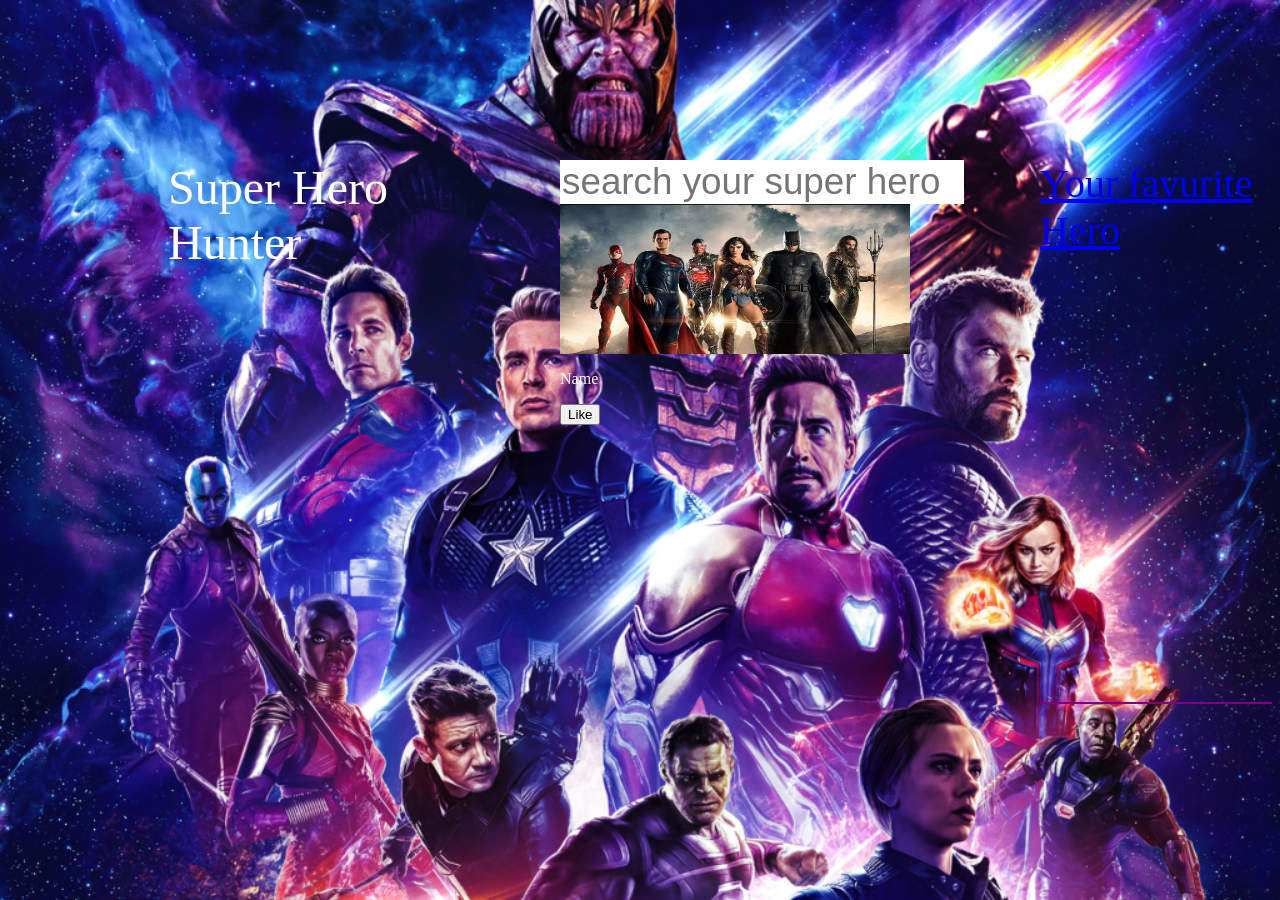
<file: index.html>
<!DOCTYPE html>
<html>
    <head>
        <title>SuperHero Hunter</title>
        <link rel="stylesheet" type="text/css" href="temp3.css">
    </head>
    <body>
        <div class="gameName">
            <span Id="gameNam">
                Super Hero Hunter
            </span>
            <span class="input">
                <input id="inputHero"type="text" placeholder="search your super hero">
                <div id="suggestionList">
                   
                    <div class="detail">
                        <div class="imga">
                           <img src="superHero.jpg"> 
                        </div>
                        <div id="otherDetails">
                            <p >Name</p>
                           <button>Like</button>
                        </div>
                    </div>
                </div>
            </span>
            <span class="favHero">
                <a href="temp5.html">Your favurite Hero</a>
            </span>
        </div>
        <div>
            <img id="heroImage">
        </div>
        <script type="text/javaScript" src="temp3.js"></script>
    </body>
</html>
</file>
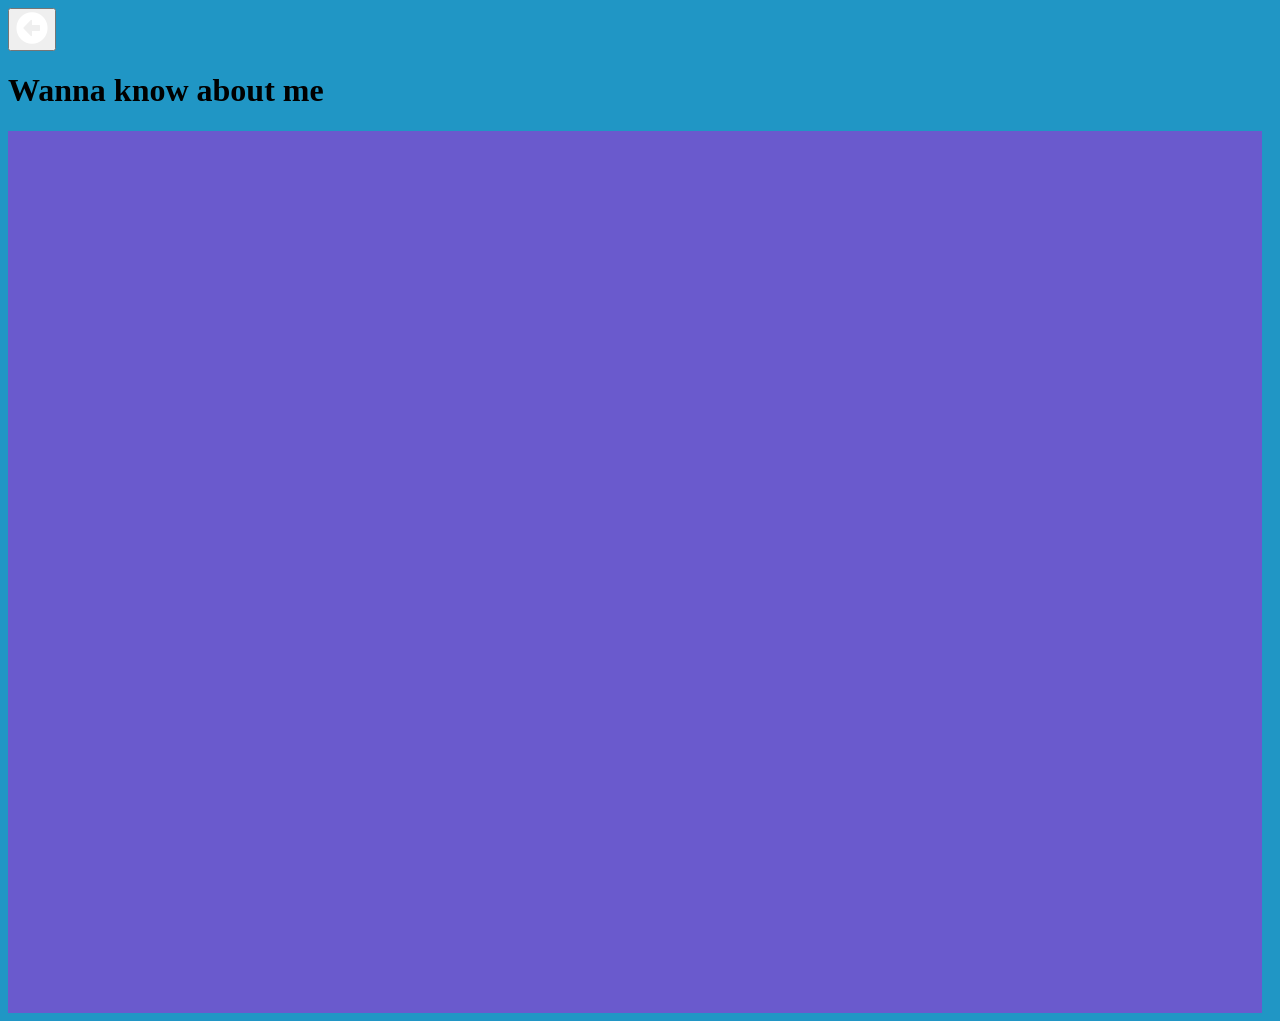
<file: temp4.html>
<!DOCTYPE html>
<html>
    <head>
        <title>Details of superhero</title>
        <link rel="stylesheet" type="text/css" href="temp4.css">
        <link rel="stylesheet" href="https://use.fontawesome.com/releases/v5.5.0/css/all.css" integrity="sha384-B4dIYHKNBt8Bc12p+WXckhzcICo0wtJAoU8YZTY5qE0Id1GSseTk6S+L3BlXeVIU" crossorigin="anonymous">
    </head>
    <body>
        <form action="temp3.html">
        <button type="submit" id="back" style="font-size: 2rem"><i class="fas fa-arrow-alt-circle-left"></i></button>
        </form>
        <h1>Wanna know about me</h1>
        <div id="suggestionList">
             <!-- <div><img src="superHero.jpg"></div> -->
            <div style="order:1">
                <div id="name" style="font-size:2rem">
                    
                </div>
                <div id="gender" style="font-size:2rem">
                    
                </div>
                <div id="workOccupation" style="font-size:2rem">

                </div>
               
               
            </div>
        </div>
        <script type="text/javascript" src=temp4.js></script>
    </body>
</html>
</file>
<file: temp3.css>
body
{
    background-image: url("superhero2.jpg");
    background-repeat: no-repeat;
    background-size: cover;
}
.gameName
{
    width:auto;
    color:white;
    /* font-size: 3rem; */
    margin-top: 10rem;
    margin-left: 10rem;
    display:flex;
}
#gameNam
{
    font-size: 3rem;
}
.input
{
    height:auto;
    width:25rem;
    margin-left: 7rem;
    /*background-color: white;*/
    border-radius: 2rem;
}
input{
    height:4rem%;
    width:100%;
    border:none;
    /* border-radius: 2rem; */
    /* background-color: white; */
    font-size: 2.3rem;
}
.favHero
{
    /* border-radius: 2px solid white; */
    font-size:2.5rem;
    margin-left:5rem;
    border-bottom:2px solid purple;
}
#suggestionList
{
    height:500px;
    width:400px;
    overflow-y: scroll;
}
.detail
{
    height:250px;
    width:350px;
}
.imga
{
    width:350px;
    height:150px;
}
.imga img{
    width:100%;
    height:100%;
}
#suggestionList::-webkit-scrollbar {
    display: none;
}
</file>
<file: temp4.css>
body{
    background-color:rgb(32, 150, 197);
}
#suggestionList
{
    height:98vh;
    width:98vw;
    background-color: slateblue;
    display:flex;
    flex-direction: row;
    flex-wrap: wrap-reverse;
}
img
{
    height:70vh;
    width:70%;
    background-color: turquoise;
    
}
/* div img{
    height:100%;
    width:100%;
} */
</file>
